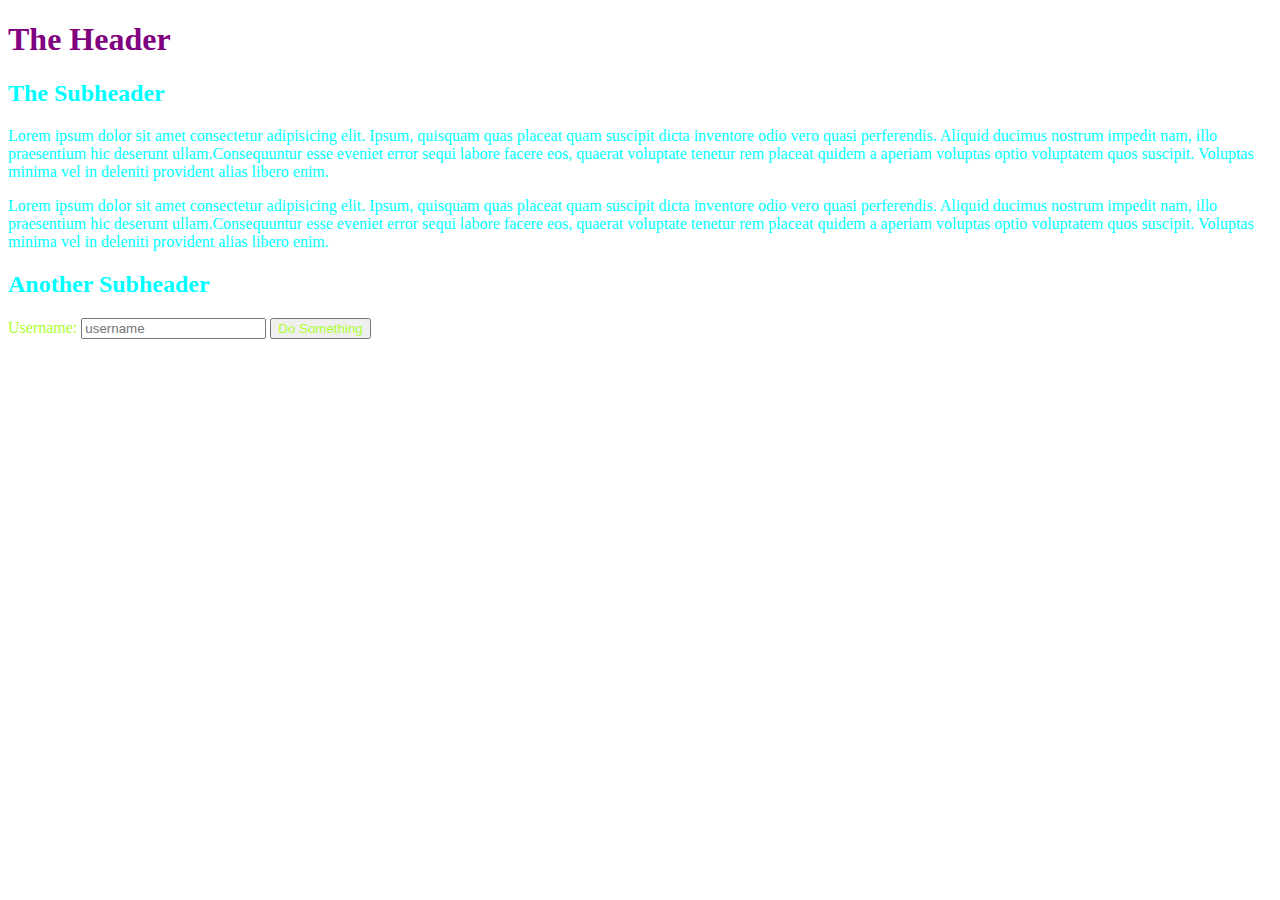
<file: inheritance_demo/index.html>
<!DOCTYPE html>
<html lang="en">

<head>
    <meta charset="UTF-8">
    <meta name="viewport" content="width=device-width, initial-scale=1.0">
    <title>Inheritance Demo</title>
    <link rel="stylesheet" href="app.css">
</head>

<body>
    <h1>The Header</h1>
    <section>
        <h2>The Subheader</h2>
        <p>Lorem ipsum dolor sit amet consectetur adipisicing elit. Ipsum, quisquam quas placeat quam suscipit dicta
            inventore odio vero quasi perferendis. Aliquid ducimus nostrum impedit nam, illo praesentium hic deserunt
            ullam.Consequuntur esse eveniet error sequi labore facere eos, quaerat voluptate tenetur rem placeat quidem
            a aperiam voluptas optio voluptatem quos suscipit. Voluptas minima vel in deleniti provident alias libero
            enim.</p>
        <p>Lorem ipsum dolor sit amet consectetur adipisicing elit. Ipsum, quisquam quas placeat quam suscipit dicta
            inventore odio vero quasi perferendis. Aliquid ducimus nostrum impedit nam, illo praesentium hic deserunt
            ullam.Consequuntur esse eveniet error sequi labore facere eos, quaerat voluptate tenetur rem placeat quidem
            a aperiam voluptas optio voluptatem quos suscipit. Voluptas minima vel in deleniti provident alias libero
            enim.</p>
    </section>
    <section>
        <h2>Another Subheader</h2>
        <form action="blah">
            <label for="username">Username:</label>
            <input type="text" placeholder="username" id="username">
            <button>Do Something</button>
        </form>
    </section>

</body>

</html>
</file>
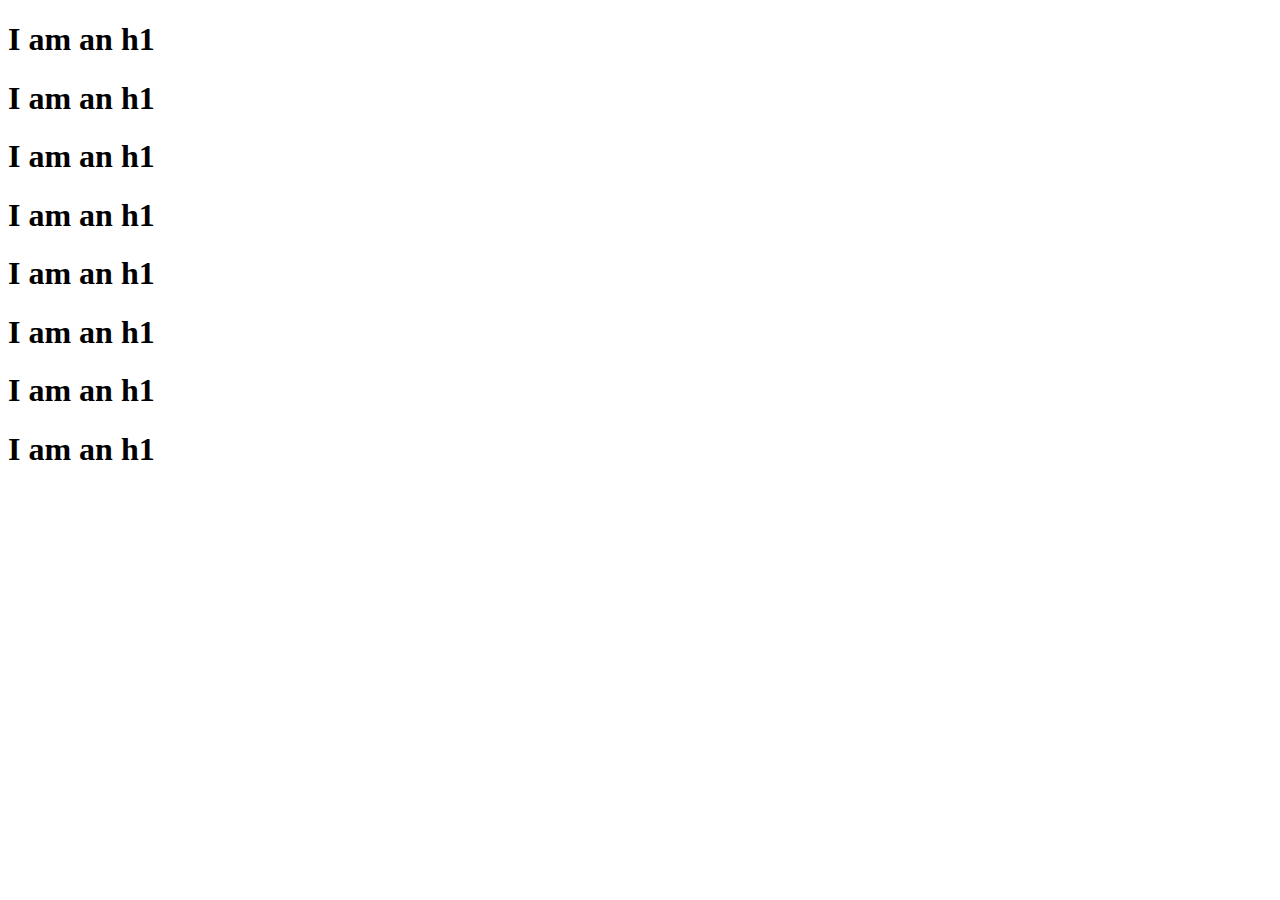
<file: Bootstrap4_Code/02_Colors/index.html>
<!doctype html>
<html lang="en">

<head>
    <!-- Required meta tags -->
    <meta charset="utf-8">
    <meta name="viewport" content="width=device-width, initial-scale=1, shrink-to-fit=no">

    <!-- Bootstrap CSS -->
    <link rel="stylesheet" href="https://stackpath.bootstrapcdn.com/bootstrap/4.1.3/css/bootstrap.min.css" integrity="sha384-MCw98/SFnGE8fJT3GXwEOngsV7Zt27NXFoaoApmYm81iuXoPkFOJwJ8ERdknLPMO"
        crossorigin="anonymous">

    <title>Colors</title>
</head>

<body>
    <div class="container">
        <h1 class="text-primary">I am an h1</h1>
        <h1 class="text-danger">I am an h1</h1>
        <h1 class="text-info">I am an h1</h1>
        <h1 class="text-success">I am an h1</h1>
        <h1 class="text-warning">I am an h1</h1>
        <h1 class="text-white bg-dark">I am an h1</h1>
        <h1 class="text-success">I am an h1</h1>
        <h1 class="bg-light">I am an h1</h1>
    </div>

    <!-- Optional JavaScript -->
    <!-- jQuery first, then Popper.js, then Bootstrap JS -->
    <script src="https://code.jquery.com/jquery-3.3.1.slim.min.js" integrity="sha384-q8i/X+965DzO0rT7abK41JStQIAqVgRVzpbzo5smXKp4YfRvH+8abtTE1Pi6jizo"
        crossorigin="anonymous"></script>
    <script src="https://cdnjs.cloudflare.com/ajax/libs/popper.js/1.14.3/umd/popper.min.js" integrity="sha384-ZMP7rVo3mIykV+2+9J3UJ46jBk0WLaUAdn689aCwoqbBJiSnjAK/l8WvCWPIPm49"
        crossorigin="anonymous"></script>
    <script src="https://stackpath.bootstrapcdn.com/bootstrap/4.1.3/js/bootstrap.min.js" integrity="sha384-ChfqqxuZUCnJSK3+MXmPNIyE6ZbWh2IMqE241rYiqJxyMiZ6OW/JmZQ5stwEULTy"
        crossorigin="anonymous"></script>
</body>

</html>
</file>
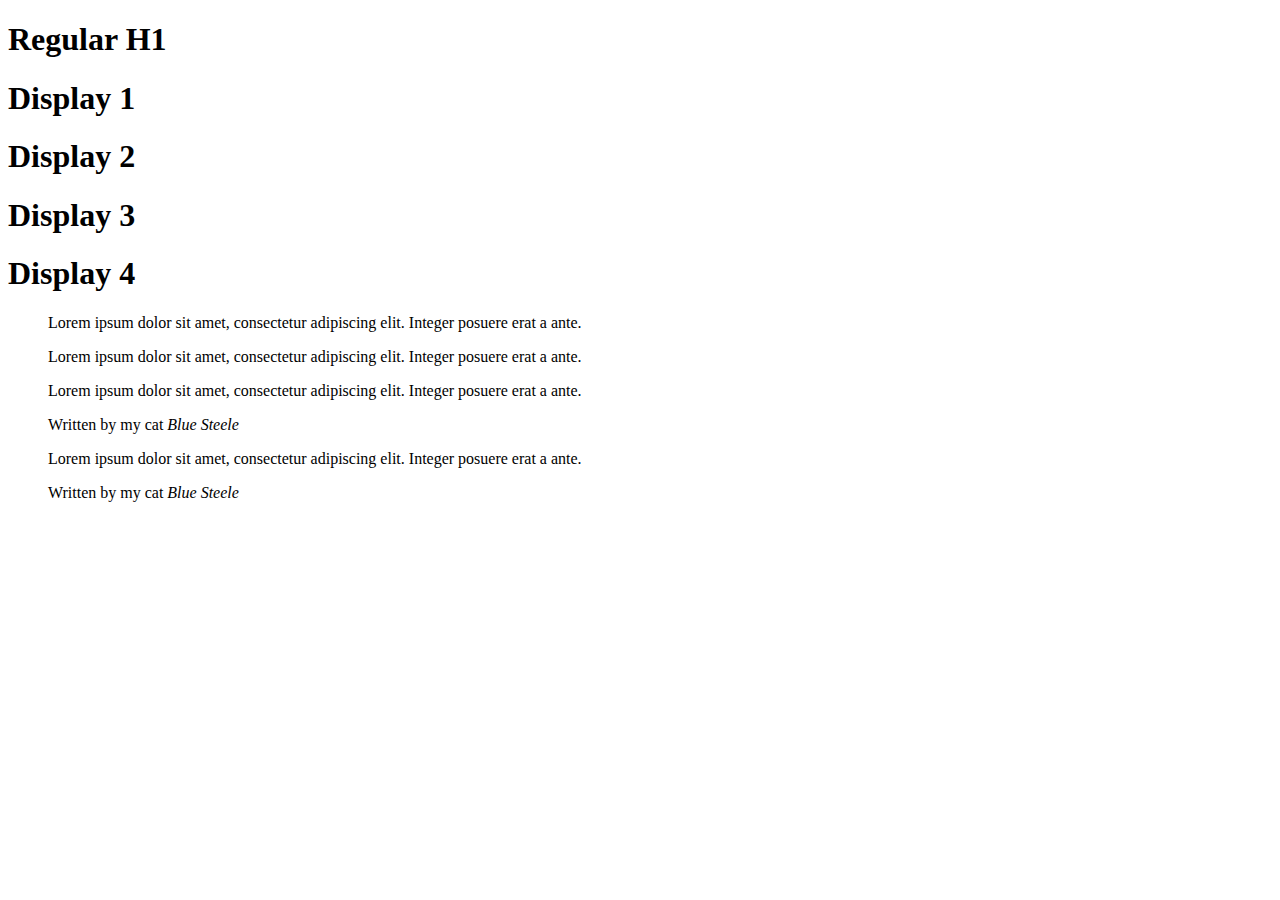
<file: Bootstrap4_Code/03_Typography/index.html>
<!doctype html>
<html lang="en">

<head>
    <!-- Required meta tags -->
    <meta charset="utf-8">
    <meta name="viewport" content="width=device-width, initial-scale=1, shrink-to-fit=no">

    <!-- Bootstrap CSS -->
    <link rel="stylesheet" href="https://stackpath.bootstrapcdn.com/bootstrap/4.1.3/css/bootstrap.min.css" integrity="sha384-MCw98/SFnGE8fJT3GXwEOngsV7Zt27NXFoaoApmYm81iuXoPkFOJwJ8ERdknLPMO"
        crossorigin="anonymous">

    <title>Typography</title>
</head>
 
<body>

    <div class="container">
    <!-- Display Headings -->
    <h1>Regular H1</h1>
    <h1 class="display-1 text-info">Display 1</h1>
    <h1 class="display-2">Display 2</h1>
    <h1 class="display-3">Display 3</h1>
    <h1 class="display-4">Display 4</h1>

    <!-- Blockquotes -->
    <blockquote>
        <p class="mb-0">Lorem ipsum dolor sit amet, consectetur adipiscing elit. Integer posuere erat a ante.</p>
    </blockquote>

    <blockquote class="blockquote">
        <p class="mb-0">Lorem ipsum dolor sit amet, consectetur adipiscing elit. Integer posuere erat a ante.</p>
    </blockquote>

    <blockquote class="blockquote">
        <p class="mb-0">Lorem ipsum dolor sit amet, consectetur adipiscing elit. Integer posuere erat a ante.</p>
        <footer class="blockquote-footer">Written by my cat <cite title="Blue Steele">Blue Steele</cite></footer>
    </blockquote>

    <blockquote class="blockquote text-right">
        <p class="mb-0">Lorem ipsum dolor sit amet, consectetur adipiscing elit. Integer posuere erat a ante.</p>
        <footer class="blockquote-footer">Written by my cat <cite title="Blue Steele">Blue Steele</cite></footer>
    </blockquote>
    </div>

    <!-- Optional JavaScript -->
    <!-- jQuery first, then Popper.js, then Bootstrap JS -->
    <script src="https://code.jquery.com/jquery-3.3.1.slim.min.js" integrity="sha384-q8i/X+965DzO0rT7abK41JStQIAqVgRVzpbzo5smXKp4YfRvH+8abtTE1Pi6jizo"
        crossorigin="anonymous"></script>
    <script src="https://cdnjs.cloudflare.com/ajax/libs/popper.js/1.14.3/umd/popper.min.js" integrity="sha384-ZMP7rVo3mIykV+2+9J3UJ46jBk0WLaUAdn689aCwoqbBJiSnjAK/l8WvCWPIPm49"
        crossorigin="anonymous"></script>
    <script src="https://stackpath.bootstrapcdn.com/bootstrap/4.1.3/js/bootstrap.min.js" integrity="sha384-ChfqqxuZUCnJSK3+MXmPNIyE6ZbWh2IMqE241rYiqJxyMiZ6OW/JmZQ5stwEULTy"
        crossorigin="anonymous"></script>
</body>

</html>
</file>
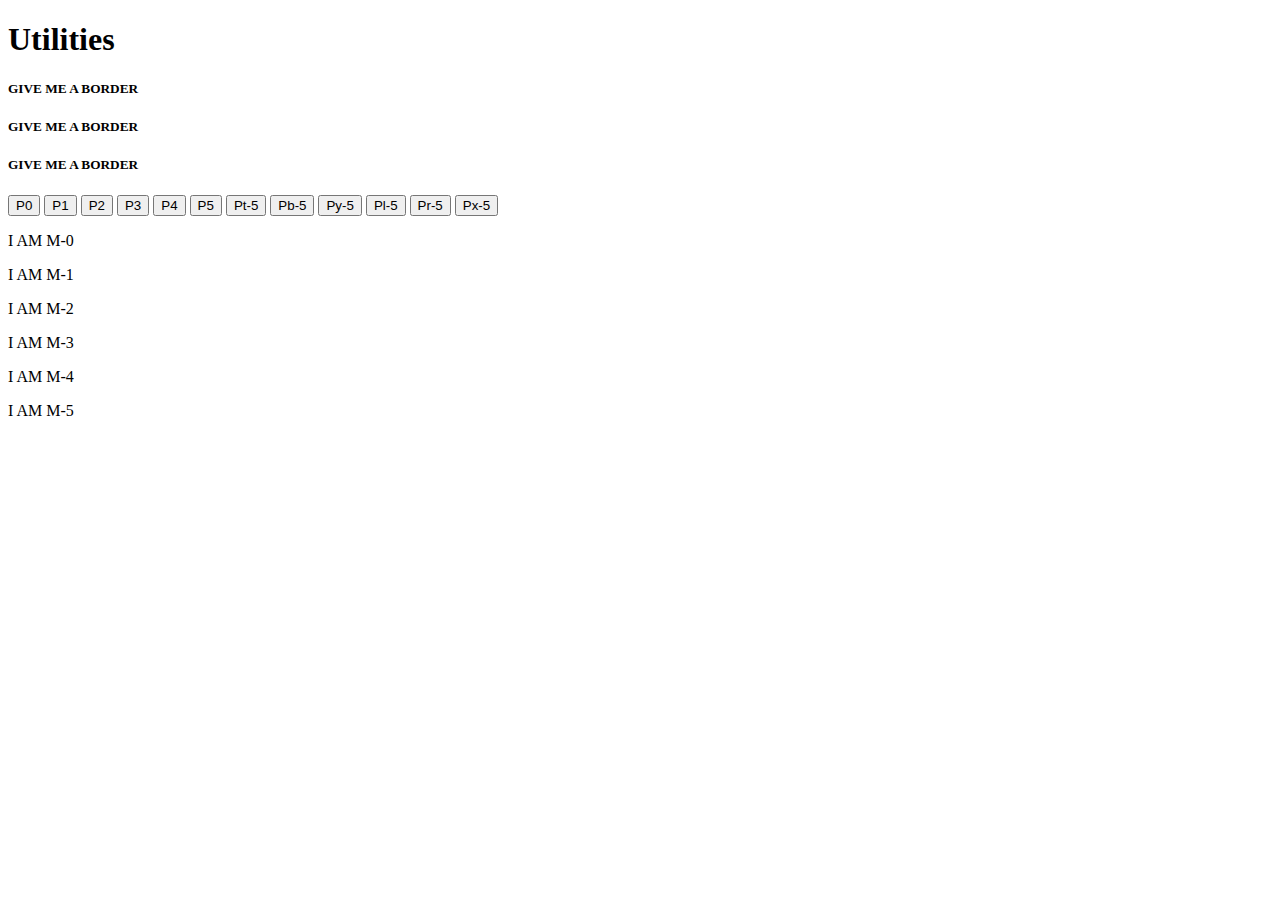
<file: Bootstrap4_Code/04_Utilities/index.html>
<!doctype html>
<html lang="en">

<head>
    <!-- Required meta tags -->
    <meta charset="utf-8">
    <meta name="viewport" content="width=device-width, initial-scale=1, shrink-to-fit=no">

    <!-- Bootstrap CSS -->
    <link rel="stylesheet" href="https://stackpath.bootstrapcdn.com/bootstrap/4.1.3/css/bootstrap.min.css" integrity="sha384-MCw98/SFnGE8fJT3GXwEOngsV7Zt27NXFoaoApmYm81iuXoPkFOJwJ8ERdknLPMO"
        crossorigin="anonymous">

    <title>Utilities</title>
</head>
 
<body>
    <div class="container">
        <h1 class="text-center display-1">Utilities</h1>
        <!-- Border -->
        <h5 class="border border-danger rounded-top">GIVE ME A BORDER</h5>
        <h5 class="border-top border-info">GIVE ME A BORDER</h5>
        <h5 class="border border-left-0 border-warning">GIVE ME A BORDER</h5>
        <!-- Padding -->
        <button class="btn btn-info p-0">P0</button>
        <button class="btn btn-info p-1">P1</button>
        <button class="btn btn-info p-2">P2</button>
        <button class="btn btn-info p-3">P3</button>
        <button class="btn btn-info p-4">P4</button>
        <button class="btn btn-info p-5">P5</button>

        <button class="btn btn-info pt-5">Pt-5</button>
        <button class="btn btn-info pb-5">Pb-5</button>
        <button class="btn btn-info py-5">Py-5</button>
        <button class="btn btn-info pl-5">Pl-5</button>
        <button class="btn btn-info pr-5">Pr-5</button>
        <button class="btn btn-info px-5">Px-5</button>
        <!-- Margin -->
        <p class="bg-success text-white m-0">I AM M-0</p>
        <p class="bg-success text-white m-1">I AM M-1</p>
        <p class="bg-success text-white m-2">I AM M-2</p>
        <p class="bg-success text-white m-3">I AM M-3</p>
        <p class="bg-success text-white m-4">I AM M-4</p>
        <p class="bg-success text-white m-5">I AM M-5</p>
    </div>
        <!-- Optional JavaScript -->
        <!-- jQuery first, then Popper.js, then Bootstrap JS -->
    <script src="https://code.jquery.com/jquery-3.3.1.slim.min.js" integrity="sha384-q8i/X+965DzO0rT7abK41JStQIAqVgRVzpbzo5smXKp4YfRvH+8abtTE1Pi6jizo"
        crossorigin="anonymous"></script>
    <script src="https://cdnjs.cloudflare.com/ajax/libs/popper.js/1.14.3/umd/popper.min.js" integrity="sha384-ZMP7rVo3mIykV+2+9J3UJ46jBk0WLaUAdn689aCwoqbBJiSnjAK/l8WvCWPIPm49"
        crossorigin="anonymous"></script>
    <script src="https://stackpath.bootstrapcdn.com/bootstrap/4.1.3/js/bootstrap.min.js" integrity="sha384-ChfqqxuZUCnJSK3+MXmPNIyE6ZbWh2IMqE241rYiqJxyMiZ6OW/JmZQ5stwEULTy"
        crossorigin="anonymous"></script>
</body>

</html>
</file>
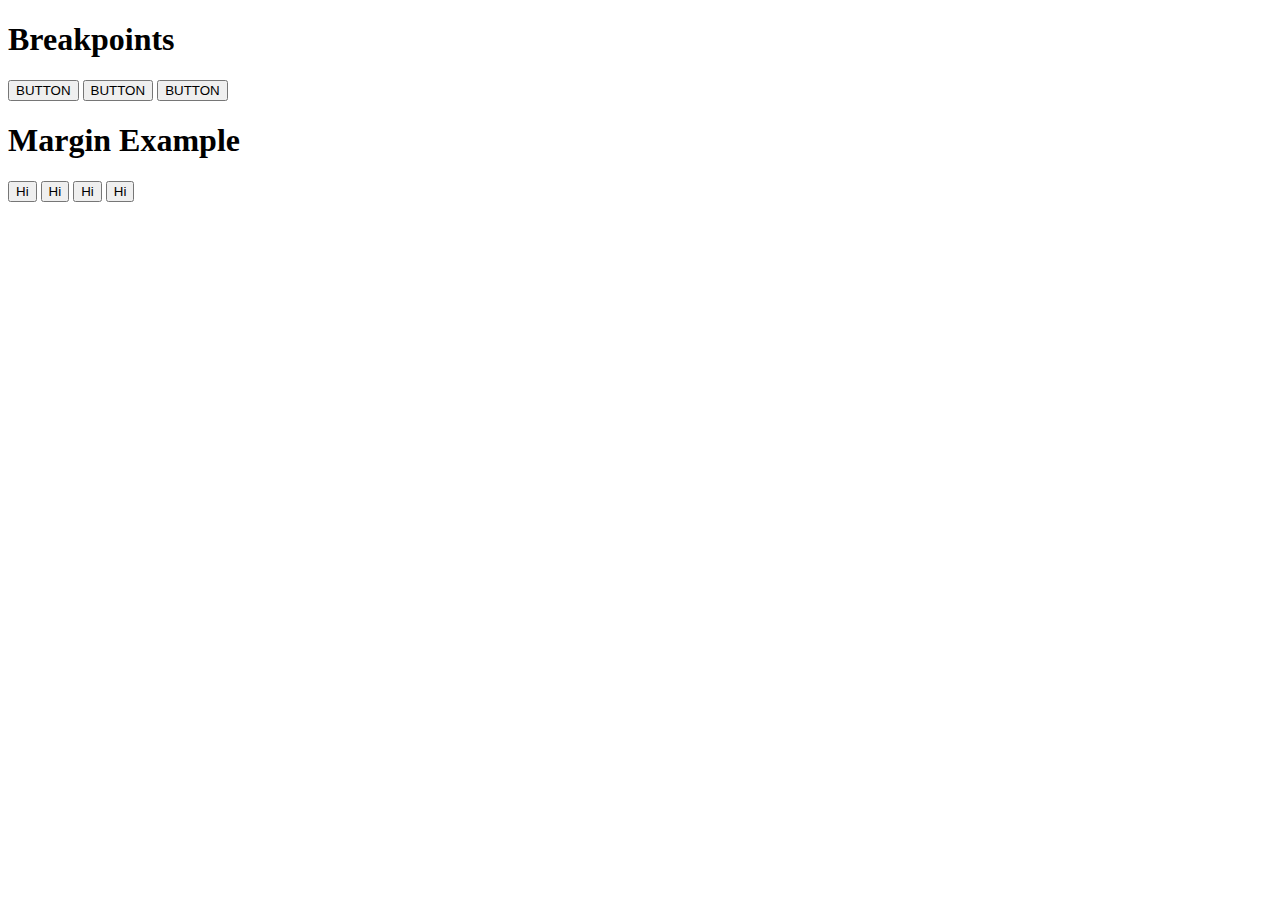
<file: Bootstrap4_Code/05_Breakpoints/index.html>
<!doctype html>
<html lang="en">

<head>
    <!-- Required meta tags -->
    <meta charset="utf-8">
    <meta name="viewport" content="width=device-width, initial-scale=1, shrink-to-fit=no">

    <!-- Bootstrap CSS -->
    <link rel="stylesheet" href="https://stackpath.bootstrapcdn.com/bootstrap/4.1.3/css/bootstrap.min.css" integrity="sha384-MCw98/SFnGE8fJT3GXwEOngsV7Zt27NXFoaoApmYm81iuXoPkFOJwJ8ERdknLPMO"
        crossorigin="anonymous">

    <title>Breakpoints</title>
</head>

<body>
    <div class="container text-center">
        <h1 class="display-3">Breakpoints</h1>
        <button class="btn btn-warning p-sm-5 p-md-0 p-lg-5 p-xl-0">BUTTON</button>
        <button class="btn btn-danger p-0 p-sm-2 p-md-3 p-lg-4 p-xl-5">BUTTON</button>
        <button class="btn btn-success p-0 pl-sm-5 pt-md-5 pr-lg-5 pb-xl-5">BUTTON</button>
        
        <h1>Margin Example</h1>
        <button class="btn btn-primary p-4 mx-0 mx-sm-2 mx-md-3 mx-lg-4 mx-xl-5">Hi</button>
        <button class="btn btn-primary p-4 mx-0 mx-sm-2 mx-md-3 mx-lg-4 mx-xl-5">Hi</button>
        <button class="btn btn-primary p-4 mx-0 mx-sm-2 mx-md-3 mx-lg-4 mx-xl-5">Hi</button>
        <button class="btn btn-primary p-4 mx-0 mx-sm-2 mx-md-3 mx-lg-4 mx-xl-5">Hi</button>
    </div>


        <!-- Optional JavaScript -->
        <!-- jQuery first, then Popper.js, then Bootstrap JS -->
        <script src="https://code.jquery.com/jquery-3.3.1.slim.min.js" integrity="sha384-q8i/X+965DzO0rT7abK41JStQIAqVgRVzpbzo5smXKp4YfRvH+8abtTE1Pi6jizo"
            crossorigin="anonymous"></script>
        <script src="https://cdnjs.cloudflare.com/ajax/libs/popper.js/1.14.3/umd/popper.min.js" integrity="sha384-ZMP7rVo3mIykV+2+9J3UJ46jBk0WLaUAdn689aCwoqbBJiSnjAK/l8WvCWPIPm49"
            crossorigin="anonymous"></script>
        <script src="https://stackpath.bootstrapcdn.com/bootstrap/4.1.3/js/bootstrap.min.js" integrity="sha384-ChfqqxuZUCnJSK3+MXmPNIyE6ZbWh2IMqE241rYiqJxyMiZ6OW/JmZQ5stwEULTy"
            crossorigin="anonymous"></script>
</body>

</html>
</file>
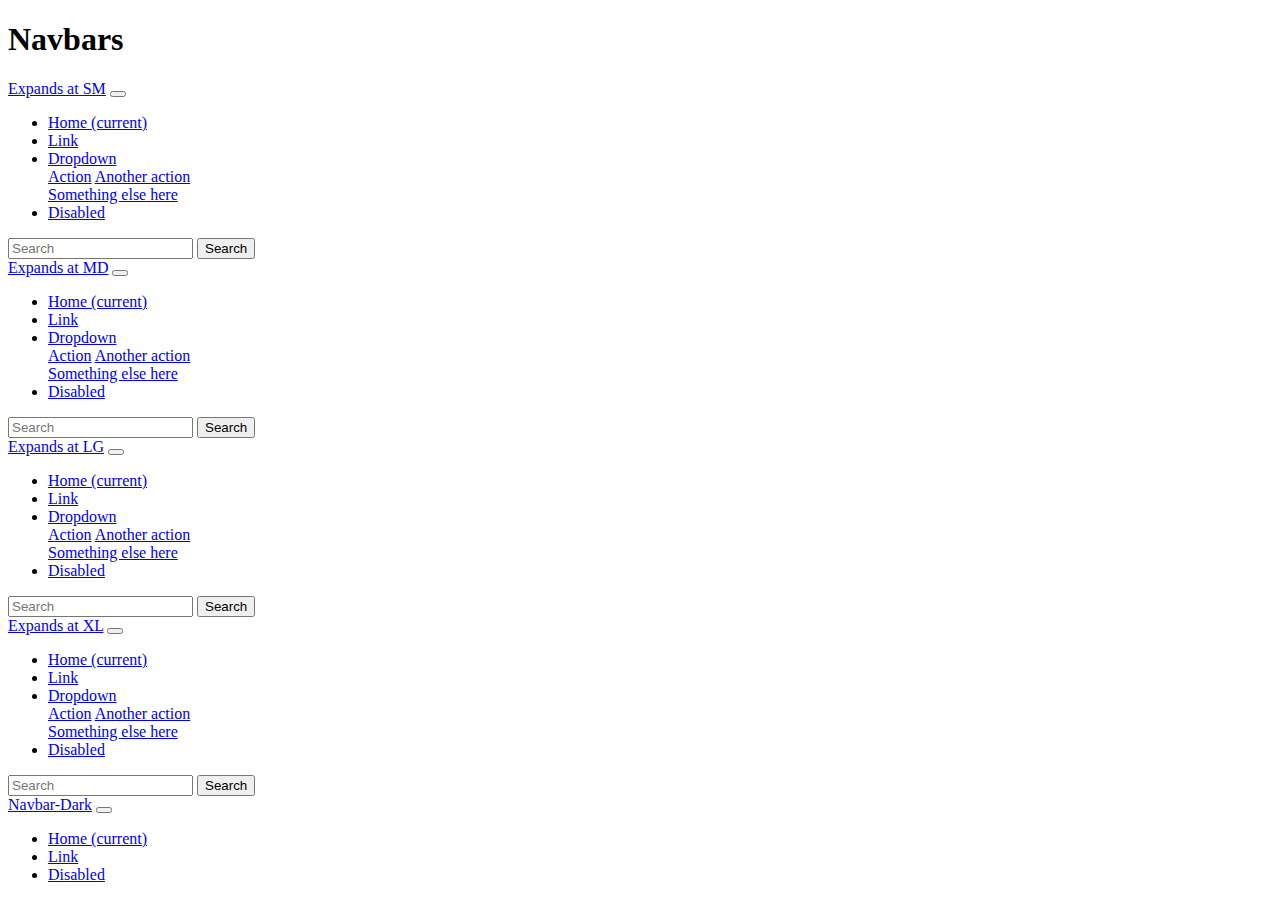
<file: Bootstrap4_Code/06_Navbars/index.html>
<!doctype html>
<html lang="en">

<head>
    <!-- Required meta tags -->
    <meta charset="utf-8">
    <meta name="viewport" content="width=device-width, initial-scale=1, shrink-to-fit=no">

    <!-- Bootstrap CSS -->
    <link rel="stylesheet" href="https://stackpath.bootstrapcdn.com/bootstrap/4.1.3/css/bootstrap.min.css" integrity="sha384-MCw98/SFnGE8fJT3GXwEOngsV7Zt27NXFoaoApmYm81iuXoPkFOJwJ8ERdknLPMO"
        crossorigin="anonymous">

    <title>Navbars</title>
</head>

<body>
    <div class="container">
        <h1 class="text-center display-3">Navbars</h1>
    </div>
    <nav class="navbar navbar-expand-sm navbar-light bg-light">
        <a class="navbar-brand" href="#">Expands at SM</a>
        <button class="navbar-toggler" type="button" data-toggle="collapse" data-target="#navbarSupportedContent"
            aria-controls="navbarSupportedContent" aria-expanded="false" aria-label="Toggle navigation">
            <span class="navbar-toggler-icon"></span>
        </button>
    
        <div class="collapse navbar-collapse" id="navbarSupportedContent">
            <ul class="navbar-nav mr-auto">
                <li class="nav-item active">
                    <a class="nav-link" href="#">Home <span class="sr-only">(current)</span></a>
                </li>
                <li class="nav-item">
                    <a class="nav-link" href="#">Link</a>
                </li>
                <li class="nav-item dropdown">
                    <a class="nav-link dropdown-toggle" href="#" id="navbarDropdown" role="button" data-toggle="dropdown"
                        aria-haspopup="true" aria-expanded="false">
                        Dropdown
                    </a>
                    <div class="dropdown-menu" aria-labelledby="navbarDropdown">
                        <a class="dropdown-item" href="#">Action</a>
                        <a class="dropdown-item" href="#">Another action</a>
                        <div class="dropdown-divider"></div>
                        <a class="dropdown-item" href="#">Something else here</a>
                    </div>
                </li>
                <li class="nav-item">
                    <a class="nav-link disabled" href="#">Disabled</a>
                </li>
            </ul>
            <form class="form-inline my-2 my-lg-0">
                <input class="form-control mr-sm-2" type="search" placeholder="Search" aria-label="Search">
                <button class="btn btn-outline-success my-2 my-sm-0" type="submit">Search</button>
            </form>
        </div>
    </nav>

    <nav class="navbar navbar-expand-md navbar-light bg-light">
        <a class="navbar-brand" href="#">Expands at MD</a>
        <button class="navbar-toggler" type="button" data-toggle="collapse" data-target="#navbarSupportedContent"
            aria-controls="navbarSupportedContent" aria-expanded="false" aria-label="Toggle navigation">
            <span class="navbar-toggler-icon"></span>
        </button>
    
        <div class="collapse navbar-collapse" id="navbarSupportedContent">
            <ul class="navbar-nav mr-auto">
                <li class="nav-item active">
                    <a class="nav-link" href="#">Home <span class="sr-only">(current)</span></a>
                </li>
                <li class="nav-item">
                    <a class="nav-link" href="#">Link</a>
                </li>
                <li class="nav-item dropdown">
                    <a class="nav-link dropdown-toggle" href="#" id="navbarDropdown" role="button" data-toggle="dropdown"
                        aria-haspopup="true" aria-expanded="false">
                        Dropdown
                    </a>
                    <div class="dropdown-menu" aria-labelledby="navbarDropdown">
                        <a class="dropdown-item" href="#">Action</a>
                        <a class="dropdown-item" href="#">Another action</a>
                        <div class="dropdown-divider"></div>
                        <a class="dropdown-item" href="#">Something else here</a>
                    </div>
                </li>
                <li class="nav-item">
                    <a class="nav-link disabled" href="#">Disabled</a>
                </li>
            </ul>
            <form class="form-inline my-2 my-lg-0">
                <input class="form-control mr-sm-2" type="search" placeholder="Search" aria-label="Search">
                <button class="btn btn-outline-success my-2 my-sm-0" type="submit">Search</button>
            </form>
        </div>
    </nav>

    <nav class="navbar navbar-expand-lg navbar-light bg-light">
        <a class="navbar-brand" href="#">Expands at LG</a>
        <button class="navbar-toggler" type="button" data-toggle="collapse" data-target="#navbarSupportedContent"
            aria-controls="navbarSupportedContent" aria-expanded="false" aria-label="Toggle navigation">
            <span class="navbar-toggler-icon"></span>
        </button>
    
        <div class="collapse navbar-collapse" id="navbarSupportedContent">
            <ul class="navbar-nav mr-auto">
                <li class="nav-item active">
                    <a class="nav-link" href="#">Home <span class="sr-only">(current)</span></a>
                </li>
                <li class="nav-item">
                    <a class="nav-link" href="#">Link</a>
                </li>
                <li class="nav-item dropdown">
                    <a class="nav-link dropdown-toggle" href="#" id="navbarDropdown" role="button" data-toggle="dropdown"
                        aria-haspopup="true" aria-expanded="false">
                        Dropdown
                    </a>
                    <div class="dropdown-menu" aria-labelledby="navbarDropdown">
                        <a class="dropdown-item" href="#">Action</a>
                        <a class="dropdown-item" href="#">Another action</a>
                        <div class="dropdown-divider"></div>
                        <a class="dropdown-item" href="#">Something else here</a>
                    </div>
                </li>
                <li class="nav-item">
                    <a class="nav-link disabled" href="#">Disabled</a>
                </li>
            </ul>
            <form class="form-inline my-2 my-lg-0">
                <input class="form-control mr-sm-2" type="search" placeholder="Search" aria-label="Search">
                <button class="btn btn-outline-success my-2 my-sm-0" type="submit">Search</button>
            </form>
        </div>
    </nav>

    <nav class="navbar navbar-expand-xl navbar-light bg-light">
        <a class="navbar-brand" href="#">Expands at XL</a>
        <button class="navbar-toggler" type="button" data-toggle="collapse" data-target="#navbarSupportedContent"
            aria-controls="navbarSupportedContent" aria-expanded="false" aria-label="Toggle navigation">
            <span class="navbar-toggler-icon"></span>
        </button>
    
        <div class="collapse navbar-collapse" id="navbarSupportedContent">
            <ul class="navbar-nav mr-auto">
                <li class="nav-item active">
                    <a class="nav-link" href="#">Home <span class="sr-only">(current)</span></a>
                </li>
                <li class="nav-item">
                    <a class="nav-link" href="#">Link</a>
                </li>
                <li class="nav-item dropdown">
                    <a class="nav-link dropdown-toggle" href="#" id="navbarDropdown" role="button" data-toggle="dropdown"
                        aria-haspopup="true" aria-expanded="false">
                        Dropdown
                    </a>
                    <div class="dropdown-menu" aria-labelledby="navbarDropdown">
                        <a class="dropdown-item" href="#">Action</a>
                        <a class="dropdown-item" href="#">Another action</a>
                        <div class="dropdown-divider"></div>
                        <a class="dropdown-item" href="#">Something else here</a>
                    </div>
                </li>
                <li class="nav-item">
                    <a class="nav-link disabled" href="#">Disabled</a>
                </li>
            </ul>
            <form class="form-inline my-2 my-lg-0">
                <input class="form-control mr-sm-2" type="search" placeholder="Search" aria-label="Search">
                <button class="btn btn-outline-success my-2 my-sm-0" type="submit">Search</button>
            </form>
        </div>
    </nav>

    <nav class="navbar navbar-expand-xl navbar-dark bg-info">
        <a class="navbar-brand" href="#">Navbar-Dark</a>
        <button class="navbar-toggler" type="button" data-toggle="collapse" data-target="#navbarSupportedContent"
            aria-controls="navbarSupportedContent" aria-expanded="false" aria-label="Toggle navigation">
            <span class="navbar-toggler-icon"></span>
        </button>
    
        <div class="collapse navbar-collapse" id="navbarSupportedContent">
            <ul class="navbar-nav mr-auto">
                <li class="nav-item active">
                    <a class="nav-link" href="#">Home <span class="sr-only">(current)</span></a>
                </li>
                <li class="nav-item">
                    <a class="nav-link" href="#">Link</a>
                </li>
                <li class="nav-item">
                    <a class="nav-link disabled" href="#">Disabled</a>
                </li>
            </ul>
        </div>
    </nav>


    <!-- Optional JavaScript -->
    <!-- jQuery first, then Popper.js, then Bootstrap JS -->
    <script src="https://code.jquery.com/jquery-3.3.1.slim.min.js" integrity="sha384-q8i/X+965DzO0rT7abK41JStQIAqVgRVzpbzo5smXKp4YfRvH+8abtTE1Pi6jizo"
        crossorigin="anonymous"></script>
    <script src="https://cdnjs.cloudflare.com/ajax/libs/popper.js/1.14.3/umd/popper.min.js" integrity="sha384-ZMP7rVo3mIykV+2+9J3UJ46jBk0WLaUAdn689aCwoqbBJiSnjAK/l8WvCWPIPm49"
        crossorigin="anonymous"></script>
    <script src="https://stackpath.bootstrapcdn.com/bootstrap/4.1.3/js/bootstrap.min.js" integrity="sha384-ChfqqxuZUCnJSK3+MXmPNIyE6ZbWh2IMqE241rYiqJxyMiZ6OW/JmZQ5stwEULTy"
        crossorigin="anonymous"></script>
</body>

</html>
</file>
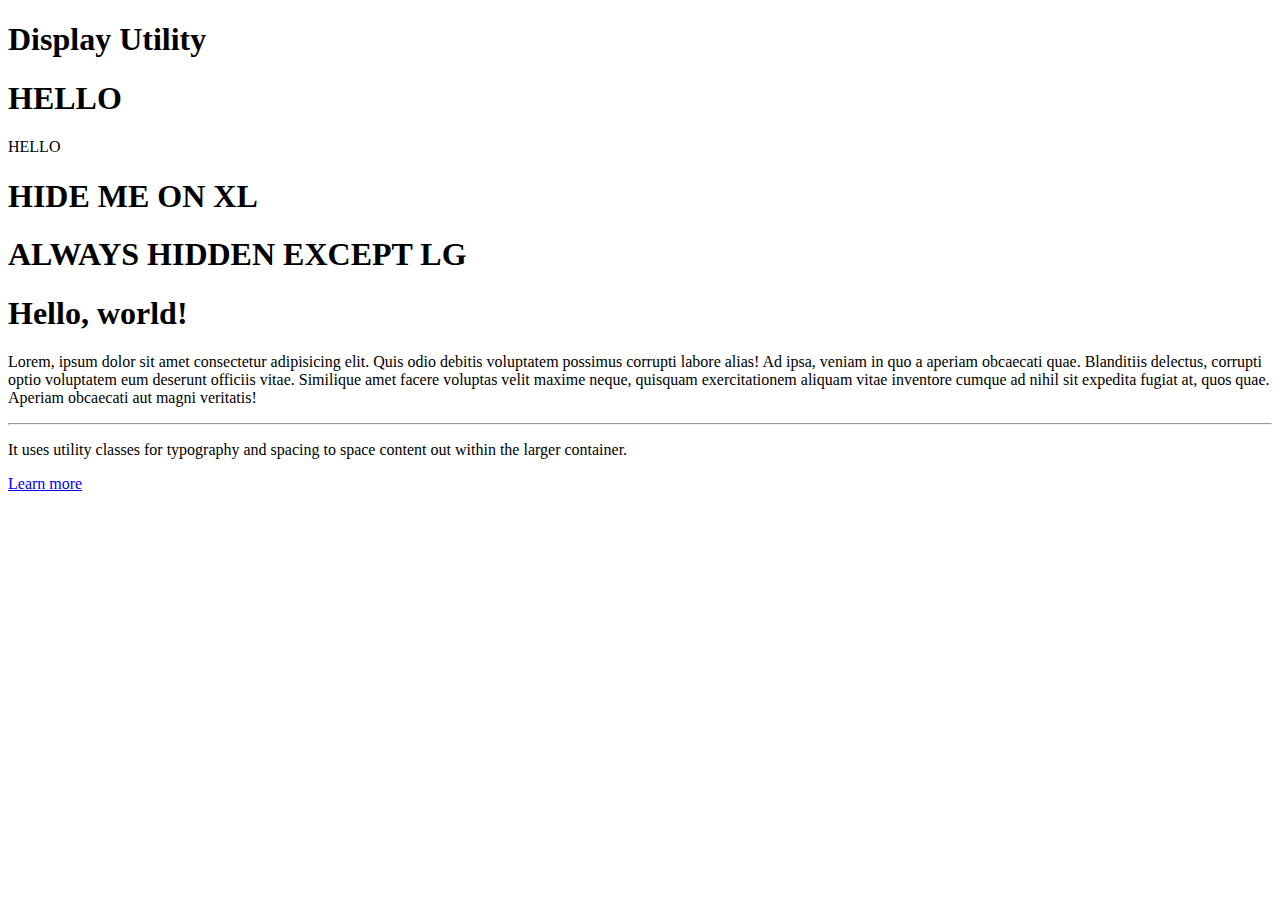
<file: Bootstrap4_Code/07_Display/index.html>
<!doctype html>
<html lang="en">

<head>
    <!-- Required meta tags -->
    <meta charset="utf-8">
    <meta name="viewport" content="width=device-width, initial-scale=1, shrink-to-fit=no">

    <!-- Bootstrap CSS -->
    <link rel="stylesheet" href="https://stackpath.bootstrapcdn.com/bootstrap/4.1.3/css/bootstrap.min.css" integrity="sha384-MCw98/SFnGE8fJT3GXwEOngsV7Zt27NXFoaoApmYm81iuXoPkFOJwJ8ERdknLPMO"
        crossorigin="anonymous">

    <title>Display</title>
</head>

<body>
    <div class="container">
        <h1 class="text-center display-4">Display Utility</h1>
        <h1 class="border border-danger d-inline">HELLO</h1>
        <span class="border border-success d-block">HELLO</span>
        <h1 class="d-xl-none">HIDE ME ON XL</h1>
        <h1 class="d-none d-lg-block d-xl-none">ALWAYS HIDDEN EXCEPT LG</h1>
    </div>

    <div class="container">
        <div class="jumbotron">
            <h1 class="display-4">Hello, world!</h1>
            <p class="lead d-none d-md-block">Lorem, ipsum dolor sit amet consectetur adipisicing elit. Quis odio debitis voluptatem possimus corrupti labore alias! Ad ipsa, veniam in quo a aperiam obcaecati quae. Blanditiis delectus, corrupti optio voluptatem eum deserunt officiis vitae. Similique amet facere voluptas velit maxime neque, quisquam exercitationem aliquam vitae inventore cumque ad nihil sit expedita fugiat at, quos quae. Aperiam obcaecati aut magni veritatis!</p>
            <hr class="my-4">
            <p>It uses utility classes for typography and spacing to space content out within the larger container.</p>
            <a class="btn btn-primary btn-lg" href="#" role="button">Learn more</a>
        </div>
    </div>



    <!-- Optional JavaScript -->
    <!-- jQuery first, then Popper.js, then Bootstrap JS -->
    <script src="https://code.jquery.com/jquery-3.3.1.slim.min.js" integrity="sha384-q8i/X+965DzO0rT7abK41JStQIAqVgRVzpbzo5smXKp4YfRvH+8abtTE1Pi6jizo"
        crossorigin="anonymous"></script>
    <script src="https://cdnjs.cloudflare.com/ajax/libs/popper.js/1.14.3/umd/popper.min.js" integrity="sha384-ZMP7rVo3mIykV+2+9J3UJ46jBk0WLaUAdn689aCwoqbBJiSnjAK/l8WvCWPIPm49"
        crossorigin="anonymous"></script>
    <script src="https://stackpath.bootstrapcdn.com/bootstrap/4.1.3/js/bootstrap.min.js" integrity="sha384-ChfqqxuZUCnJSK3+MXmPNIyE6ZbWh2IMqE241rYiqJxyMiZ6OW/JmZQ5stwEULTy"
        crossorigin="anonymous"></script>
</body>

</html>
</file>
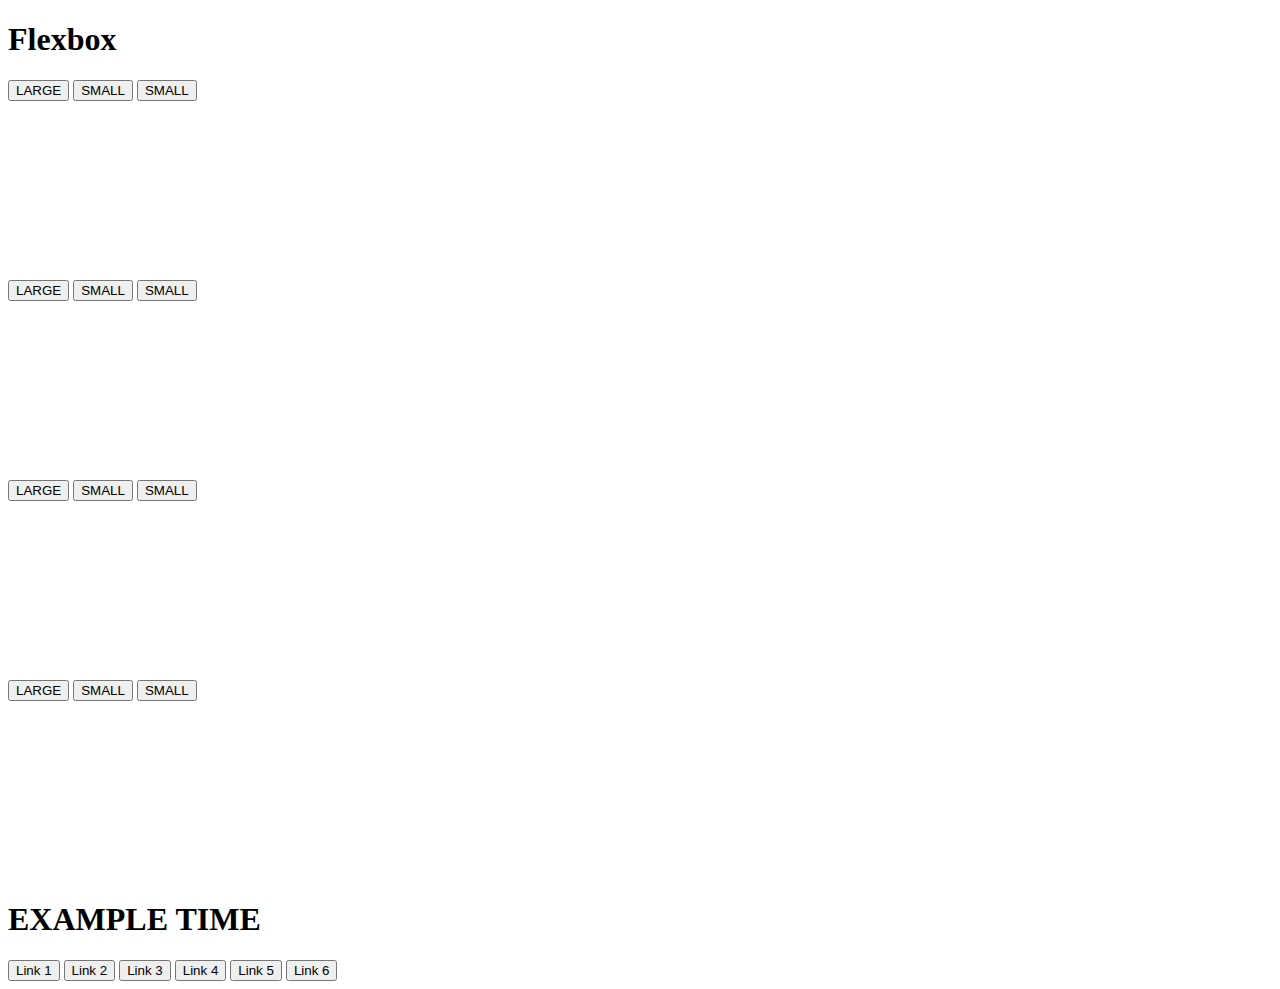
<file: Bootstrap4_Code/08_Flexbox/index.html>
<!doctype html>
<html lang="en">

<head>
    <!-- Required meta tags -->
    <meta charset="utf-8">
    <meta name="viewport" content="width=device-width, initial-scale=1, shrink-to-fit=no">

    <!-- Bootstrap CSS -->
    <link rel="stylesheet" href="https://stackpath.bootstrapcdn.com/bootstrap/4.1.3/css/bootstrap.min.css" integrity="sha384-MCw98/SFnGE8fJT3GXwEOngsV7Zt27NXFoaoApmYm81iuXoPkFOJwJ8ERdknLPMO"
        crossorigin="anonymous">

    <title>Flexbox</title>
</head>

<body>
    <div class="container">
        <h1 class="text-center display-4">Flexbox</h1>
        <div class="border border-dark d-flex flex-row justify-content-start align-items-end" style="height: 200px">
            <button class="btn btn-info btn-lg">LARGE</button>
            <button class="btn btn-primary">SMALL</button>
            <button class="btn btn-warning">SMALL</button>
        </div>

        <div class="border border-dark d-flex flex-row-reverse justify-content-start align-items-end" style="height: 200px">
            <button class="btn btn-info btn-lg">LARGE</button>
            <button class="btn btn-primary">SMALL</button>
            <button class="btn btn-warning">SMALL</button>
        </div>

        <div class="border border-dark d-flex flex-column justify-content-start align-items-end" style="height: 200px">
            <button class="btn btn-info btn-lg">LARGE</button>
            <button class="btn btn-primary">SMALL</button>
            <button class="btn btn-warning">SMALL</button>
        </div>

        <div class="border border-dark d-flex flex-column-reverse justify-content-start align-items-end" style="height: 200px">
            <button class="btn btn-info btn-lg">LARGE</button>
            <button class="btn btn-primary">SMALL</button>
            <button class="btn btn-warning">SMALL</button>
        </div>

        <h1 class="display-4 text-center">EXAMPLE TIME</h1>
        <div class="d-flex flex-column flex-md-row justify-content-between">
            <button class="btn btn-dark btn-lg">Link 1</button>
            <button class="btn btn-dark btn-lg">Link 2</button>
            <button class="btn btn-dark btn-lg">Link 3</button>
            <button class="btn btn-dark btn-lg">Link 4</button>
            <button class="btn btn-dark btn-lg">Link 5</button>
            <button class="btn btn-dark btn-lg">Link 6</button>
        </div>
    </div>
    <!-- Optional JavaScript -->
    <!-- jQuery first, then Popper.js, then Bootstrap JS -->
    <script src="https://code.jquery.com/jquery-3.3.1.slim.min.js" integrity="sha384-q8i/X+965DzO0rT7abK41JStQIAqVgRVzpbzo5smXKp4YfRvH+8abtTE1Pi6jizo"
        crossorigin="anonymous"></script>
    <script src="https://cdnjs.cloudflare.com/ajax/libs/popper.js/1.14.3/umd/popper.min.js" integrity="sha384-ZMP7rVo3mIykV+2+9J3UJ46jBk0WLaUAdn689aCwoqbBJiSnjAK/l8WvCWPIPm49"
        crossorigin="anonymous"></script>
    <script src="https://stackpath.bootstrapcdn.com/bootstrap/4.1.3/js/bootstrap.min.js" integrity="sha384-ChfqqxuZUCnJSK3+MXmPNIyE6ZbWh2IMqE241rYiqJxyMiZ6OW/JmZQ5stwEULTy"
        crossorigin="anonymous"></script>
</body>

</html>
</file>
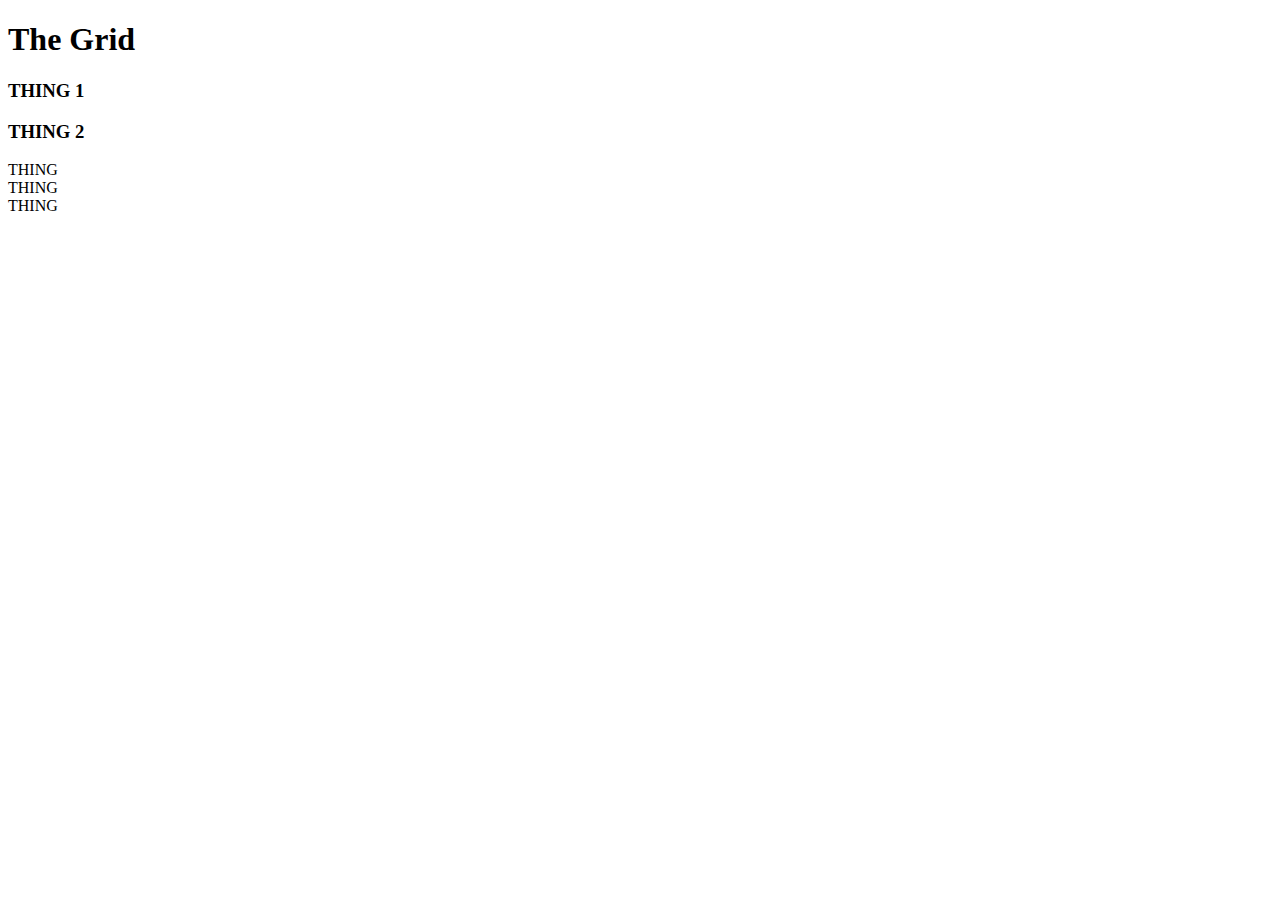
<file: Bootstrap4_Code/10_Grid/index.html>
<!doctype html>
<html lang="en">

<head>
    <!-- Required meta tags -->
    <meta charset="utf-8">
    <meta name="viewport" content="width=device-width, initial-scale=1, shrink-to-fit=no">

    <!-- Bootstrap CSS -->
    <link rel="stylesheet" href="https://stackpath.bootstrapcdn.com/bootstrap/4.1.3/css/bootstrap.min.css" integrity="sha384-MCw98/SFnGE8fJT3GXwEOngsV7Zt27NXFoaoApmYm81iuXoPkFOJwJ8ERdknLPMO"
        crossorigin="anonymous">

    <title>The Grid</title>
</head>

<body>
    <div class="container">
        <h1 class="text-center display-4">The Grid</h1>
        <div class="row border border-danger">
            <h3 class="col-sm-6 col-xl-3 bg-info m-0">THING 1</h3>
            <h3 class="col-sm-6 col-xl-9 bg-warning m-0">THING 2</h3>
        </div>
        <div class="row my-5">
            <div class="col bg-primary">THING</div>
            <div class="col-6 bg-info">THING</div>
            <div class="col bg-success">THING</div>
        </div>
    </div>
    <!-- Optional JavaScript -->
    <!-- jQuery first, then Popper.js, then Bootstrap JS -->
    <script src="https://code.jquery.com/jquery-3.3.1.slim.min.js" integrity="sha384-q8i/X+965DzO0rT7abK41JStQIAqVgRVzpbzo5smXKp4YfRvH+8abtTE1Pi6jizo"
        crossorigin="anonymous"></script>
    <script src="https://cdnjs.cloudflare.com/ajax/libs/popper.js/1.14.3/umd/popper.min.js" integrity="sha384-ZMP7rVo3mIykV+2+9J3UJ46jBk0WLaUAdn689aCwoqbBJiSnjAK/l8WvCWPIPm49"
        crossorigin="anonymous"></script>
    <script src="https://stackpath.bootstrapcdn.com/bootstrap/4.1.3/js/bootstrap.min.js" integrity="sha384-ChfqqxuZUCnJSK3+MXmPNIyE6ZbWh2IMqE241rYiqJxyMiZ6OW/JmZQ5stwEULTy"
        crossorigin="anonymous"></script>
</body>

</html>
</file>
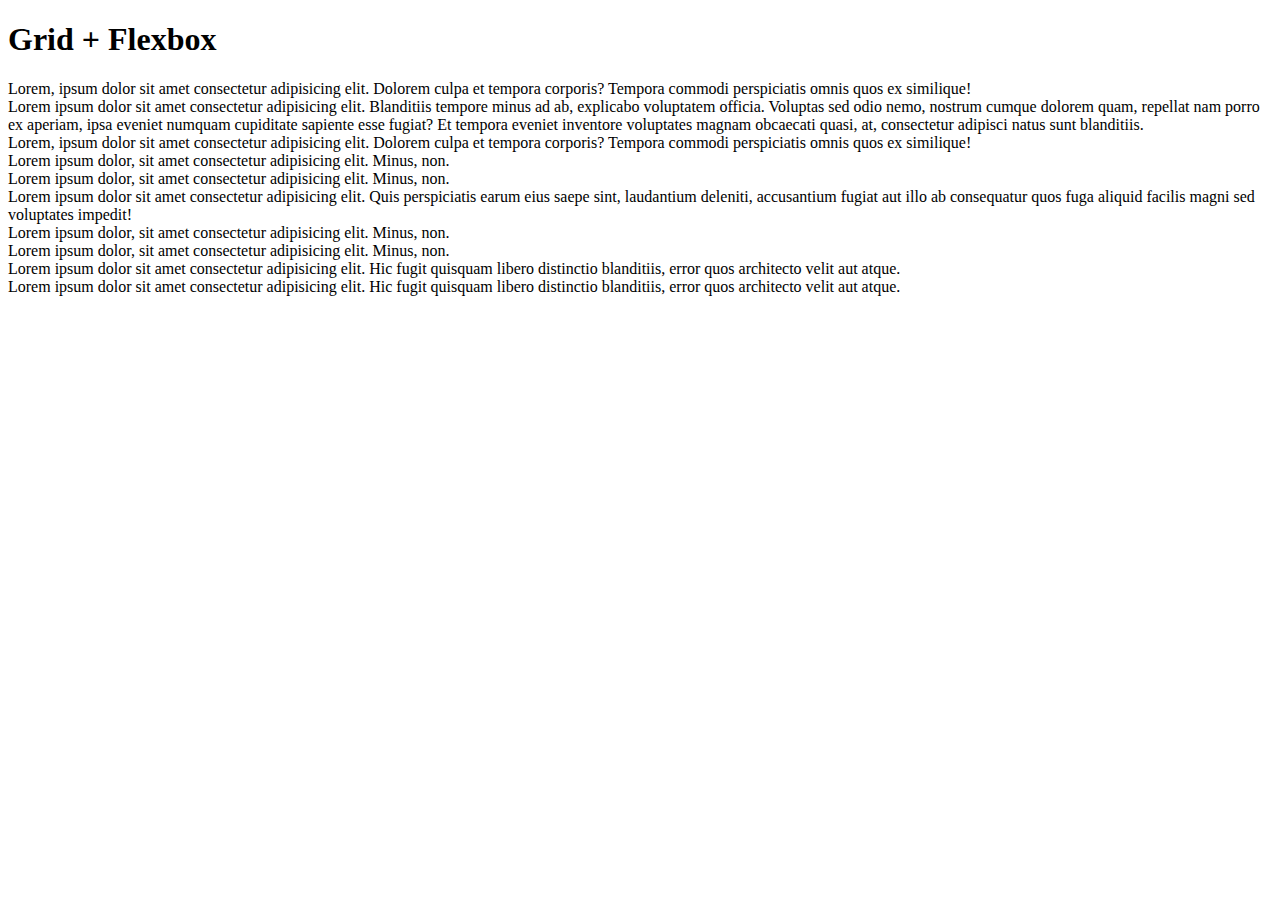
<file: Bootstrap4_Code/12_Grid_Flexbox/index.html>
<!doctype html>
<html lang="en">

<head>
    <!-- Required meta tags -->
    <meta charset="utf-8">
    <meta name="viewport" content="width=device-width, initial-scale=1, shrink-to-fit=no">

    <!-- Bootstrap CSS -->
    <link rel="stylesheet" href="https://stackpath.bootstrapcdn.com/bootstrap/4.1.3/css/bootstrap.min.css" integrity="sha384-MCw98/SFnGE8fJT3GXwEOngsV7Zt27NXFoaoApmYm81iuXoPkFOJwJ8ERdknLPMO"
        crossorigin="anonymous">

    <title>Grid + Flexbox</title>
</head>

<body>
    <div class="container">
        <h1 class="text-center display-4">Grid + Flexbox</h1>
        <div class="row border justify-content-around align-items-center">
            <div class="col-sm-3 bg-warning">
                Lorem, ipsum dolor sit amet consectetur adipisicing elit. Dolorem culpa et tempora corporis? Tempora commodi perspiciatis omnis quos ex similique!
            </div>
            <div class="col-sm-3 bg-info">
                Lorem ipsum dolor sit amet consectetur adipisicing elit. Blanditiis tempore minus ad ab, explicabo voluptatem officia. Voluptas sed odio nemo, nostrum cumque dolorem quam, repellat nam porro ex aperiam, ipsa eveniet numquam cupiditate sapiente esse fugiat? Et tempora eveniet inventore voluptates magnam obcaecati quasi, at, consectetur adipisci natus sunt blanditiis.            </div>
            <div class="col-sm-3 bg-warning">
                Lorem, ipsum dolor sit amet consectetur adipisicing elit. Dolorem culpa et tempora corporis? Tempora commodi perspiciatis omnis quos ex similique!
            </div>
        </div>
        <div class="row border justify-content-center align-items-end">
            <div class="col-2 bg-primary align-self-start">
                Lorem ipsum dolor, sit amet consectetur adipisicing elit. Minus, non.
            </div>
            <div class="col-2 bg-primary">
                Lorem ipsum dolor, sit amet consectetur adipisicing elit. Minus, non.
            </div>
            <div class="col-2 bg-success">
                Lorem ipsum dolor sit amet consectetur adipisicing elit. Quis perspiciatis earum eius saepe sint, laudantium deleniti, accusantium fugiat aut illo ab consequatur quos fuga aliquid facilis magni sed voluptates impedit!
            </div>
            <div class="col-2 bg-primary align-self-start">
                Lorem ipsum dolor, sit amet consectetur adipisicing elit. Minus, non.
            </div>
            <div class="col-2 bg-primary">
                Lorem ipsum dolor, sit amet consectetur adipisicing elit. Minus, non.
            </div>
        </div>

        <div class="row text-center justify-content-between">
            <div class="col-md-6 col-lg-5 bg-danger">
                Lorem ipsum dolor sit amet consectetur adipisicing elit. Hic fugit quisquam libero distinctio blanditiis, error quos architecto velit aut atque.
            </div>
            <div class="col-md-6 col-lg-5 bg-danger">
                Lorem ipsum dolor sit amet consectetur adipisicing elit. Hic fugit quisquam libero distinctio blanditiis, error quos architecto velit aut atque.
            </div>
        </div>
    </div>
    <!-- Optional JavaScript -->
    <!-- jQuery first, then Popper.js, then Bootstrap JS -->
    <script src="https://code.jquery.com/jquery-3.3.1.slim.min.js" integrity="sha384-q8i/X+965DzO0rT7abK41JStQIAqVgRVzpbzo5smXKp4YfRvH+8abtTE1Pi6jizo"
        crossorigin="anonymous"></script>
    <script src="https://cdnjs.cloudflare.com/ajax/libs/popper.js/1.14.3/umd/popper.min.js" integrity="sha384-ZMP7rVo3mIykV+2+9J3UJ46jBk0WLaUAdn689aCwoqbBJiSnjAK/l8WvCWPIPm49"
        crossorigin="anonymous"></script>
    <script src="https://stackpath.bootstrapcdn.com/bootstrap/4.1.3/js/bootstrap.min.js" integrity="sha384-ChfqqxuZUCnJSK3+MXmPNIyE6ZbWh2IMqE241rYiqJxyMiZ6OW/JmZQ5stwEULTy"
        crossorigin="anonymous"></script>
</body>

</html>
</file>
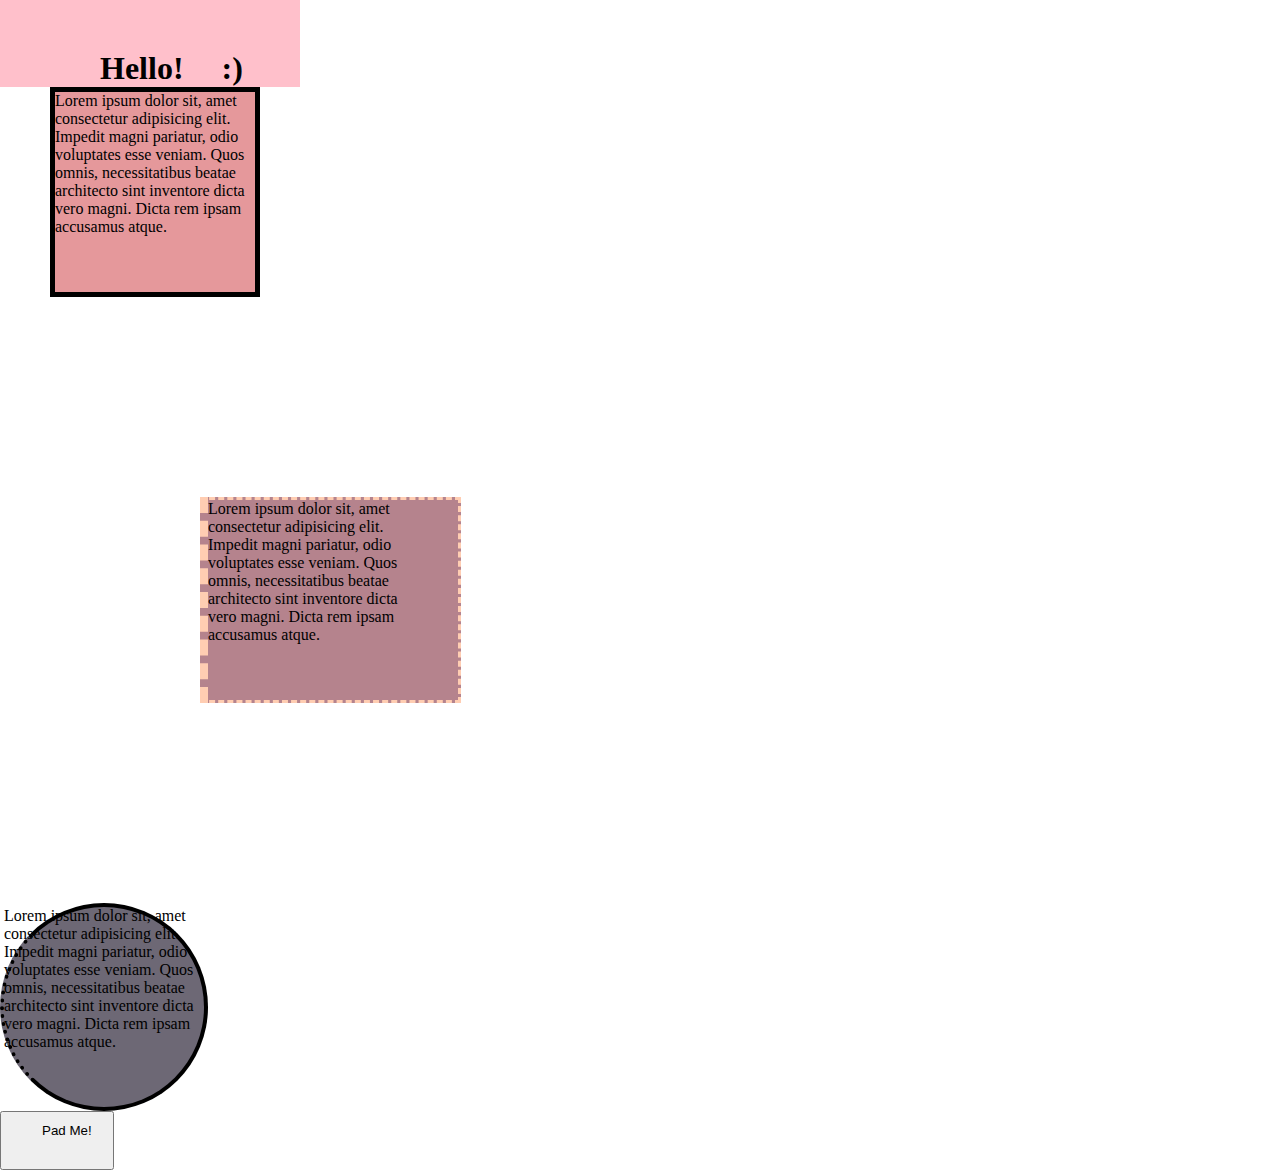
<file: Box_Model_And_Units/Box_Model/index.html>
<!DOCTYPE html>
<html lang="en">

<head>
    <meta charset="UTF-8">
    <meta name="viewport" content="width=device-width, initial-scale=1.0">
    <title>Box Model Demo</title>
    <link rel="stylesheet" href="app.css">
</head>

<body>
    <h1>Hello! <span>:)</span></h1>
    <div id="one">Lorem ipsum dolor sit, amet consectetur adipisicing elit. Impedit magni pariatur, odio voluptates esse
        veniam.
        Quos omnis, necessitatibus beatae architecto sint inventore dicta vero magni. Dicta rem ipsam accusamus atque.
    </div>
    <div id="two">Lorem ipsum dolor sit, amet consectetur adipisicing elit. Impedit magni pariatur, odio voluptates esse
        veniam.
        Quos omnis, necessitatibus beatae architecto sint inventore dicta vero magni. Dicta rem ipsam accusamus atque.
    </div>
    <div id="three">Lorem ipsum dolor sit, amet consectetur adipisicing elit. Impedit magni pariatur, odio voluptates
        esse veniam.
        Quos omnis, necessitatibus beatae architecto sint inventore dicta vero magni. Dicta rem ipsam accusamus atque.
    </div>

    <button>Pad Me!</button>

</body>

</html>
</file>
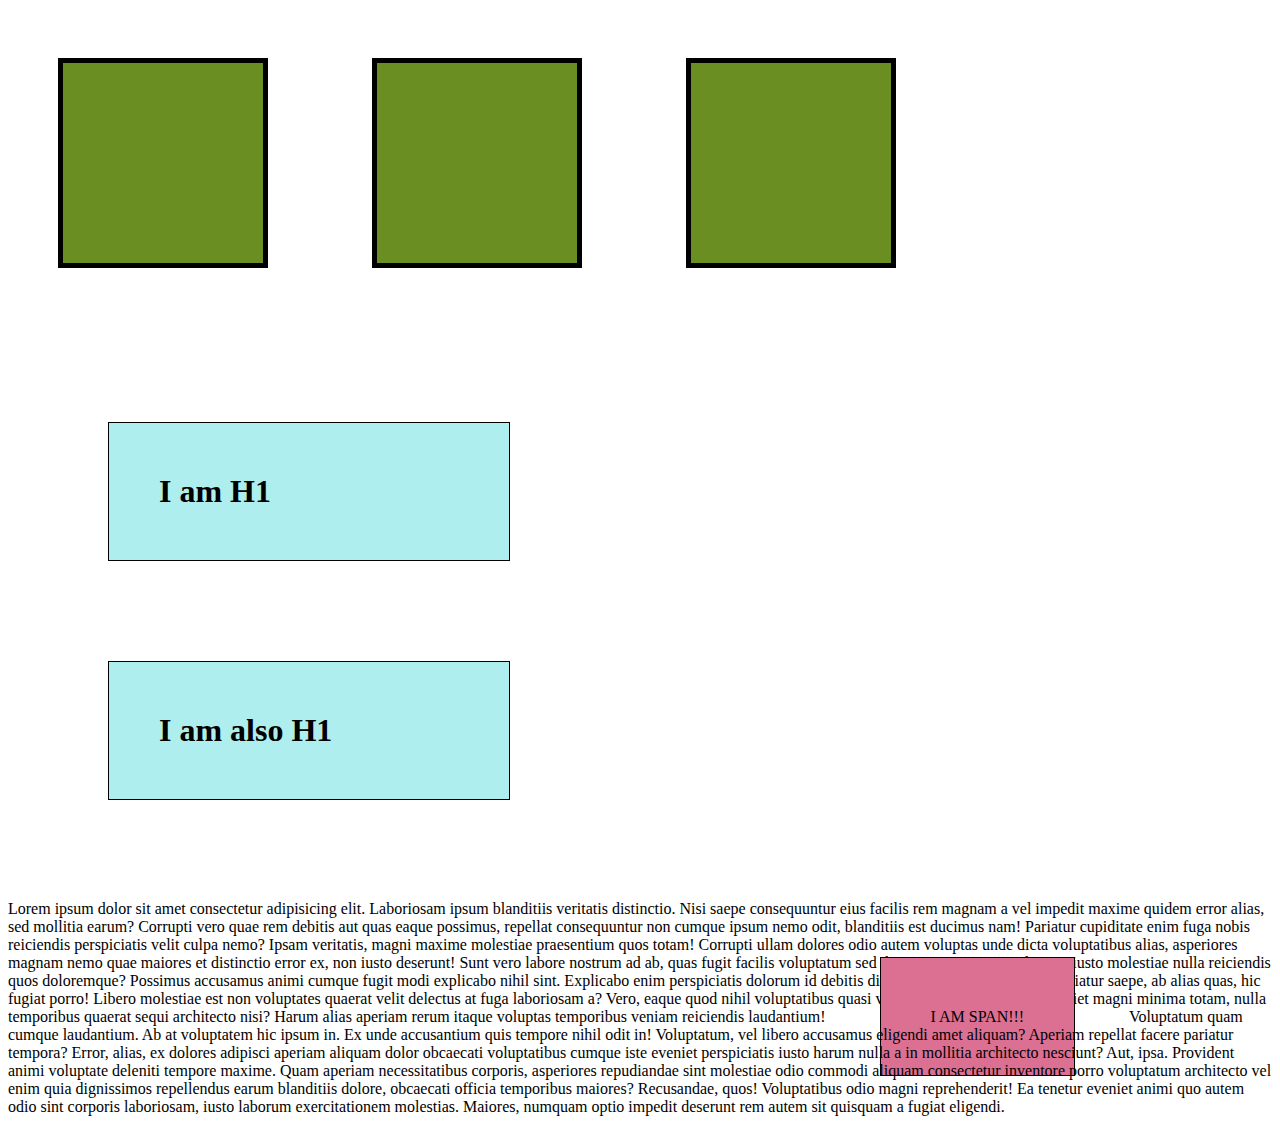
<file: Box_Model_And_Units/Display/index.html>
<!DOCTYPE html>
<html lang="en">

<head>
    <meta charset="UTF-8">
    <meta name="viewport" content="width=device-width, initial-scale=1.0">
    <title>Display Property</title>
    <link rel="stylesheet" href="app.css">
</head>

<body>

    <div></div>
    <div></div>
    <div></div>

    <h1>I am H1</h1>
    <h1>I am also H1</h1>

    <p>Lorem ipsum dolor sit amet consectetur adipisicing elit. Laboriosam ipsum blanditiis veritatis distinctio. Nisi
        saepe consequuntur eius facilis rem magnam a vel impedit maxime quidem error alias, sed mollitia earum?
        Corrupti vero quae rem debitis aut quas eaque possimus, repellat consequuntur non cumque ipsum nemo odit,
        blanditiis est ducimus nam! Pariatur cupiditate enim fuga nobis reiciendis perspiciatis velit culpa nemo?
        Ipsam veritatis, magni maxime molestiae praesentium quos totam! Corrupti ullam dolores odio autem voluptas unde
        dicta voluptatibus alias, asperiores magnam nemo quae maiores et distinctio error ex, non iusto deserunt!
        Sunt vero labore nostrum ad ab, quas fugit facilis voluptatum sed dicta, perspiciatis incidunt sit iusto
        molestiae nulla reiciendis quos doloremque? Possimus accusamus animi cumque fugit modi explicabo nihil sint.
        Explicabo enim perspiciatis dolorum id debitis dicta tempore totam cumque pariatur saepe, ab alias quas, hic
        fugiat porro! Libero molestiae est non voluptates quaerat velit delectus at fuga laboriosam a?
        Vero, eaque quod nihil voluptatibus quasi veniam rerum neque cum eveniet magni minima totam, nulla temporibus
        quaerat sequi architecto nisi? Harum alias aperiam rerum itaque voluptas temporibus veniam reiciendis
        laudantium!
        <span>I AM SPAN!!!</span>
        Voluptatum quam cumque laudantium. Ab at voluptatem hic ipsum in. Ex unde accusantium quis tempore nihil odit
        in! Voluptatum, vel libero accusamus eligendi amet aliquam? Aperiam repellat facere pariatur tempora?
        Error, alias, ex dolores adipisci aperiam aliquam dolor obcaecati voluptatibus cumque iste eveniet perspiciatis
        iusto harum nulla a in mollitia architecto nesciunt? Aut, ipsa. Provident animi voluptate deleniti tempore
        maxime.
        Quam aperiam necessitatibus corporis, asperiores repudiandae sint molestiae odio commodi aliquam consectetur
        inventore porro voluptatum architecto vel enim quia dignissimos repellendus earum blanditiis dolore, obcaecati
        officia temporibus maiores? Recusandae, quos!
        Voluptatibus odio magni reprehenderit! Ea tenetur eveniet animi quo autem odio sint corporis laboriosam, iusto
        laborum exercitationem molestias. Maiores, numquam optio impedit deserunt rem autem sit quisquam a fugiat
        eligendi.</p>
</body>

</html>
</file>
<file: inheritance_demo/app.css>
body {
    color: purple;
}

section {
    color: aqua;
}

form {
    color: greenyellow;
}

button, input {
    color: inherit;
}
</file>
<file: Box_Model_And_Units/Box_Model/app.css>
body {
    margin: 0;
}
div {
    width: 200px;
    height: 200px;
}
span {
    margin-left: 30px;
    margin-top:30px;
}

h1 {
    background-color: pink;
    width: 200px;
    padding-left: 100px;
    padding-top: 50px;
    margin: 0;
}

#one {
    background-color: #e5989b;
    border-width: 5px;
    border-color: black; 
    border-style: solid;
    /* box-sizing: border-box; */
    margin-left: 50px;
    margin-bottom: 100px;
}

#two {
    background-color: #b5838d;
    border-color: #ffcdb2;
    border-width: 3px;
    border-style: dashed;
    border-left-width: 8px;
    padding-right: 50px;
    margin: 200px;
}

#three {
    background-color: #6d6875;
    border: 4px solid black;
    border-left-style: dotted;
    border-radius: 50%;
}


button {
    padding: 10px 20px 30px 40px;
}
</file>
<file: Box_Model_And_Units/Display/app.css>
span {
    background-color: palevioletred;
    border: 1px solid black;
    width: 500px;
    padding: 50px;
    margin: 50px;
}


h1 {
    background-color: paleturquoise;
    border: 1px solid black;
    width: 300px;
    padding: 50px;
    margin: 100px;
}


div {
    height: 200px;
    width: 200px;
    background-color: olivedrab;
    border: 5px solid black;
    display: inline-block;
    margin: 50px;

}
</file>
